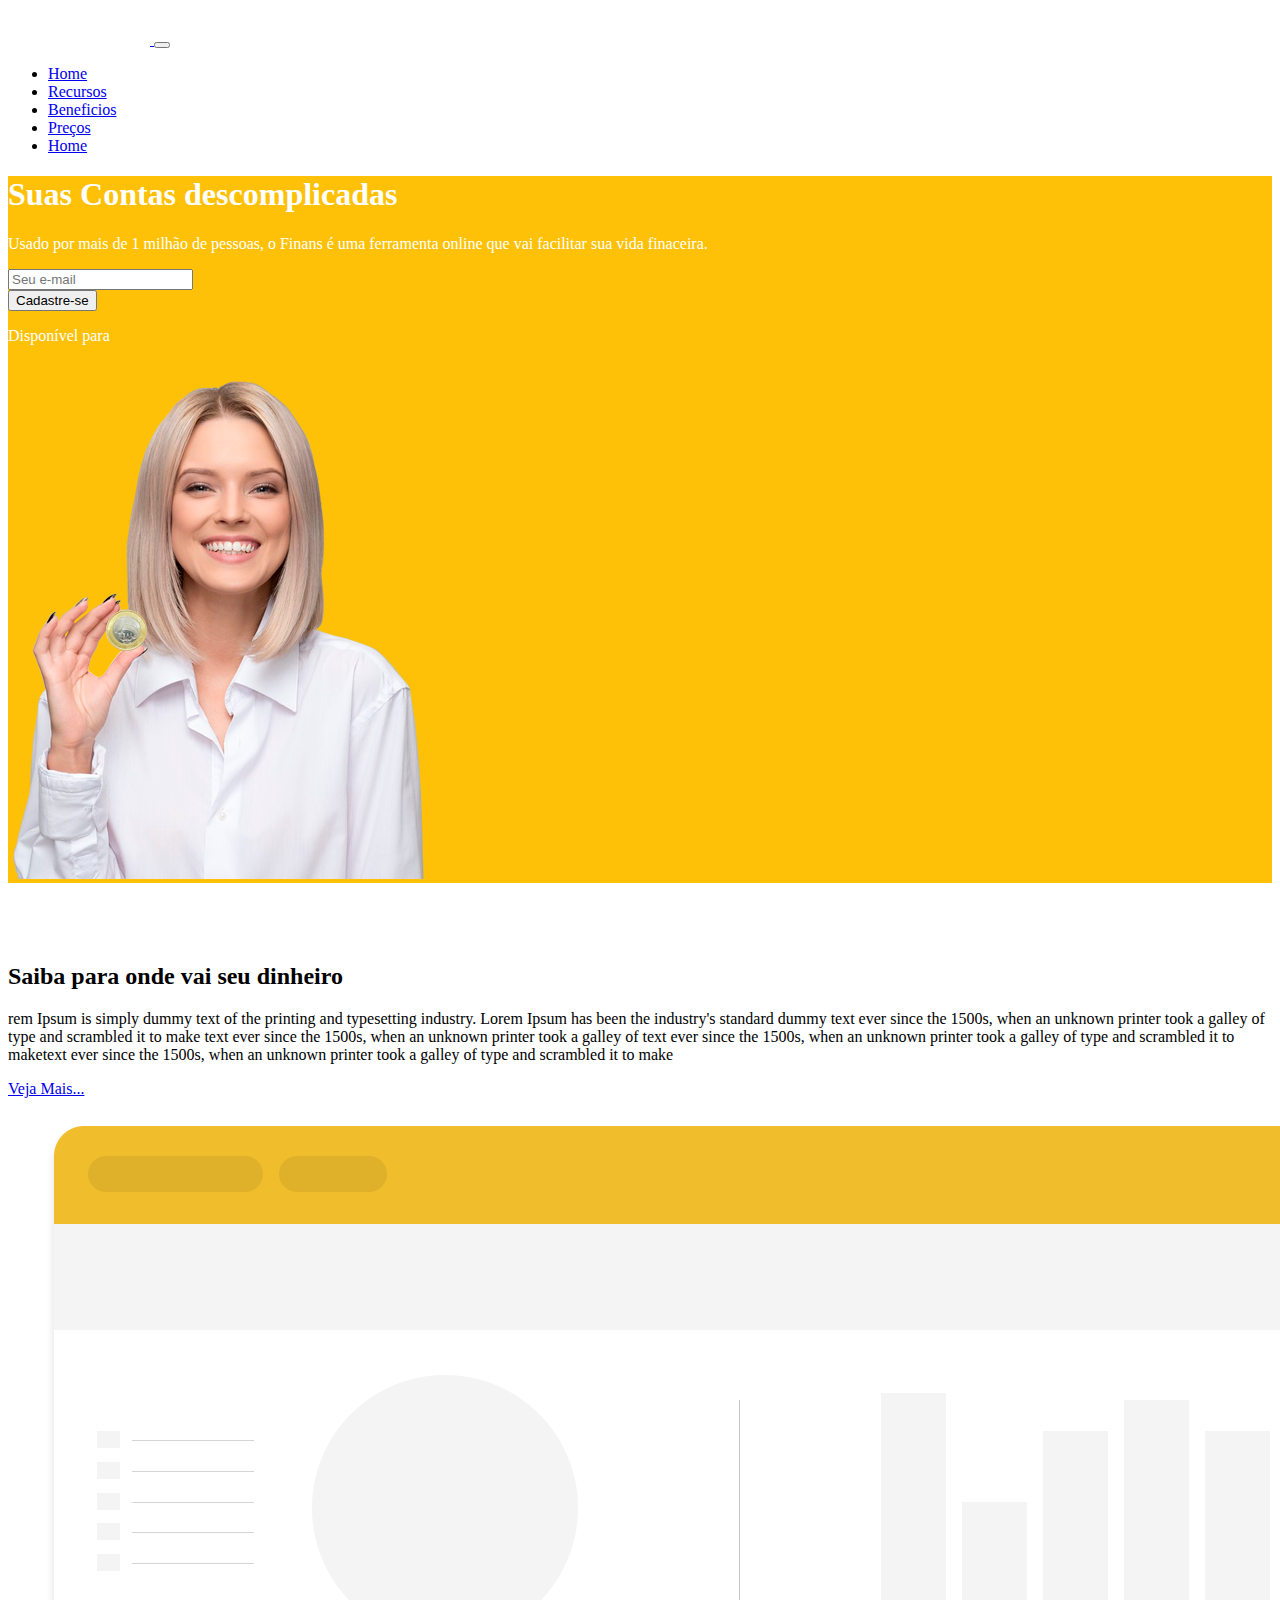
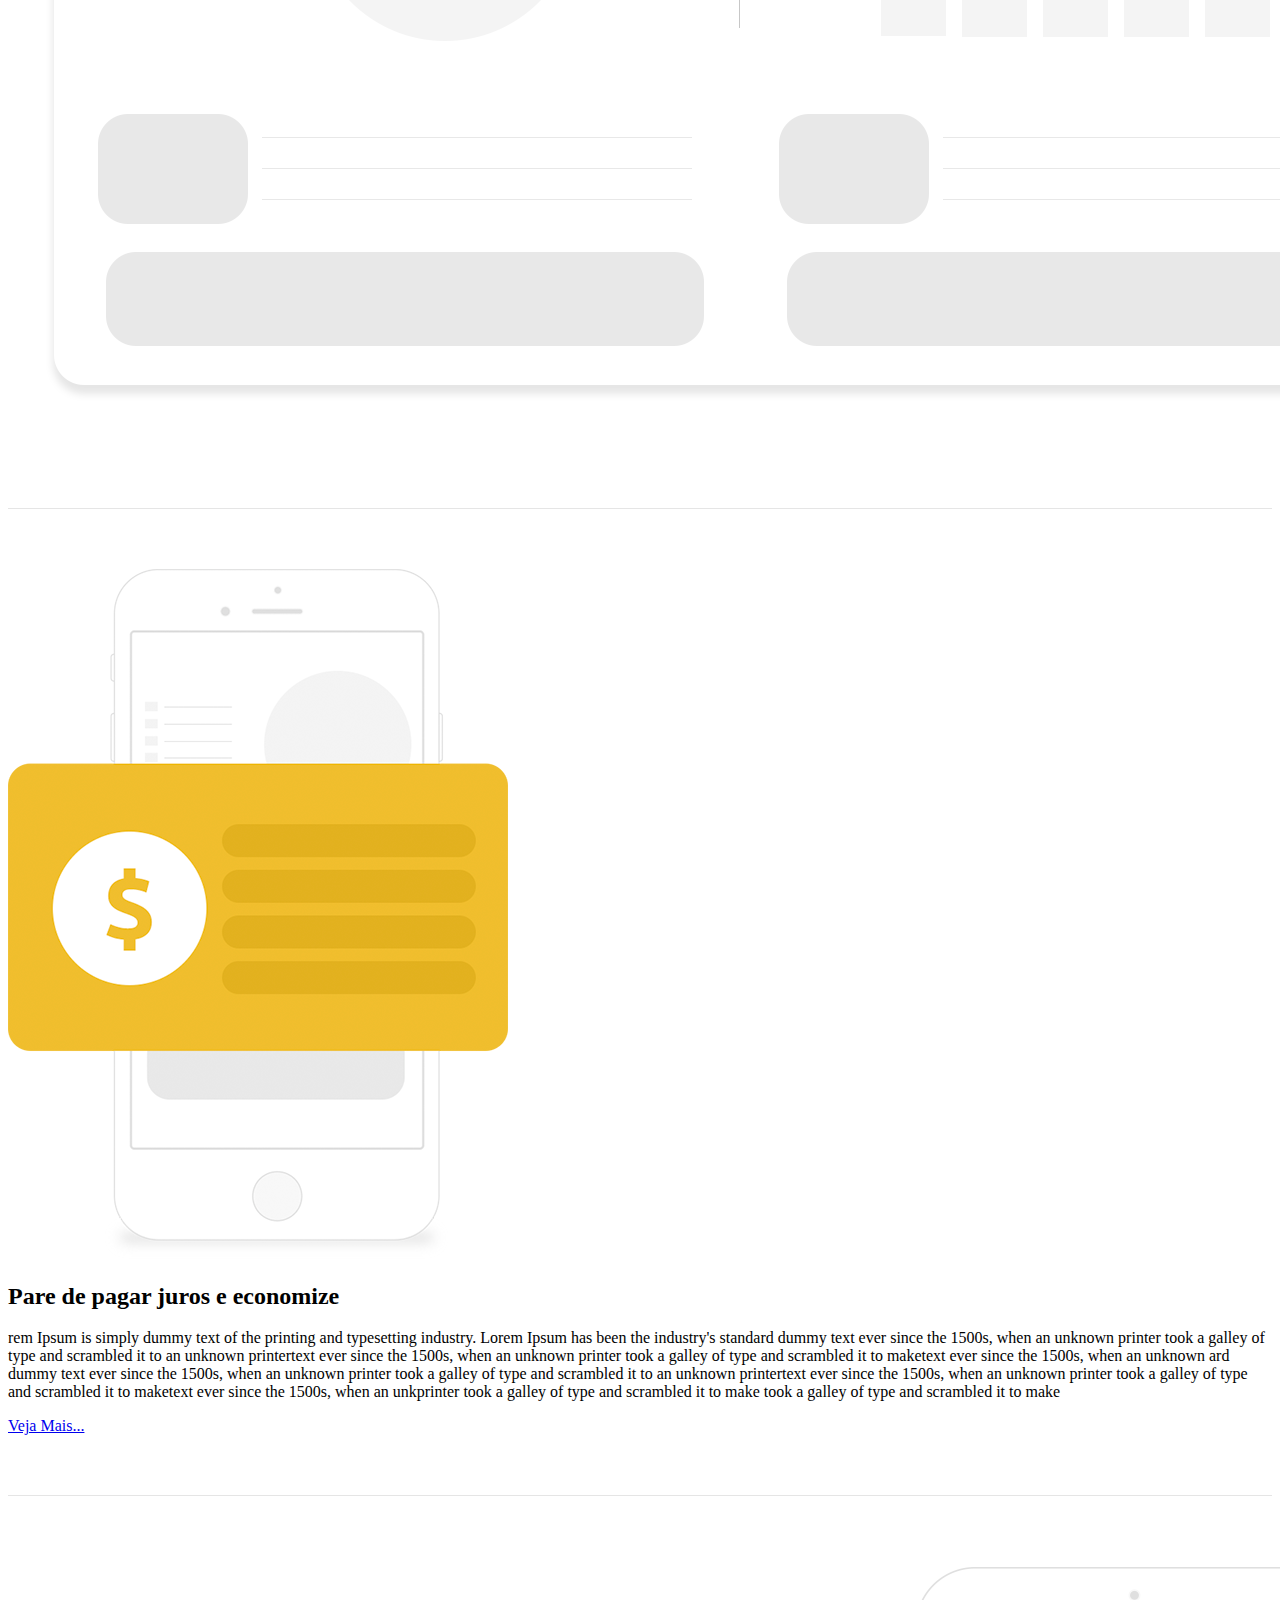
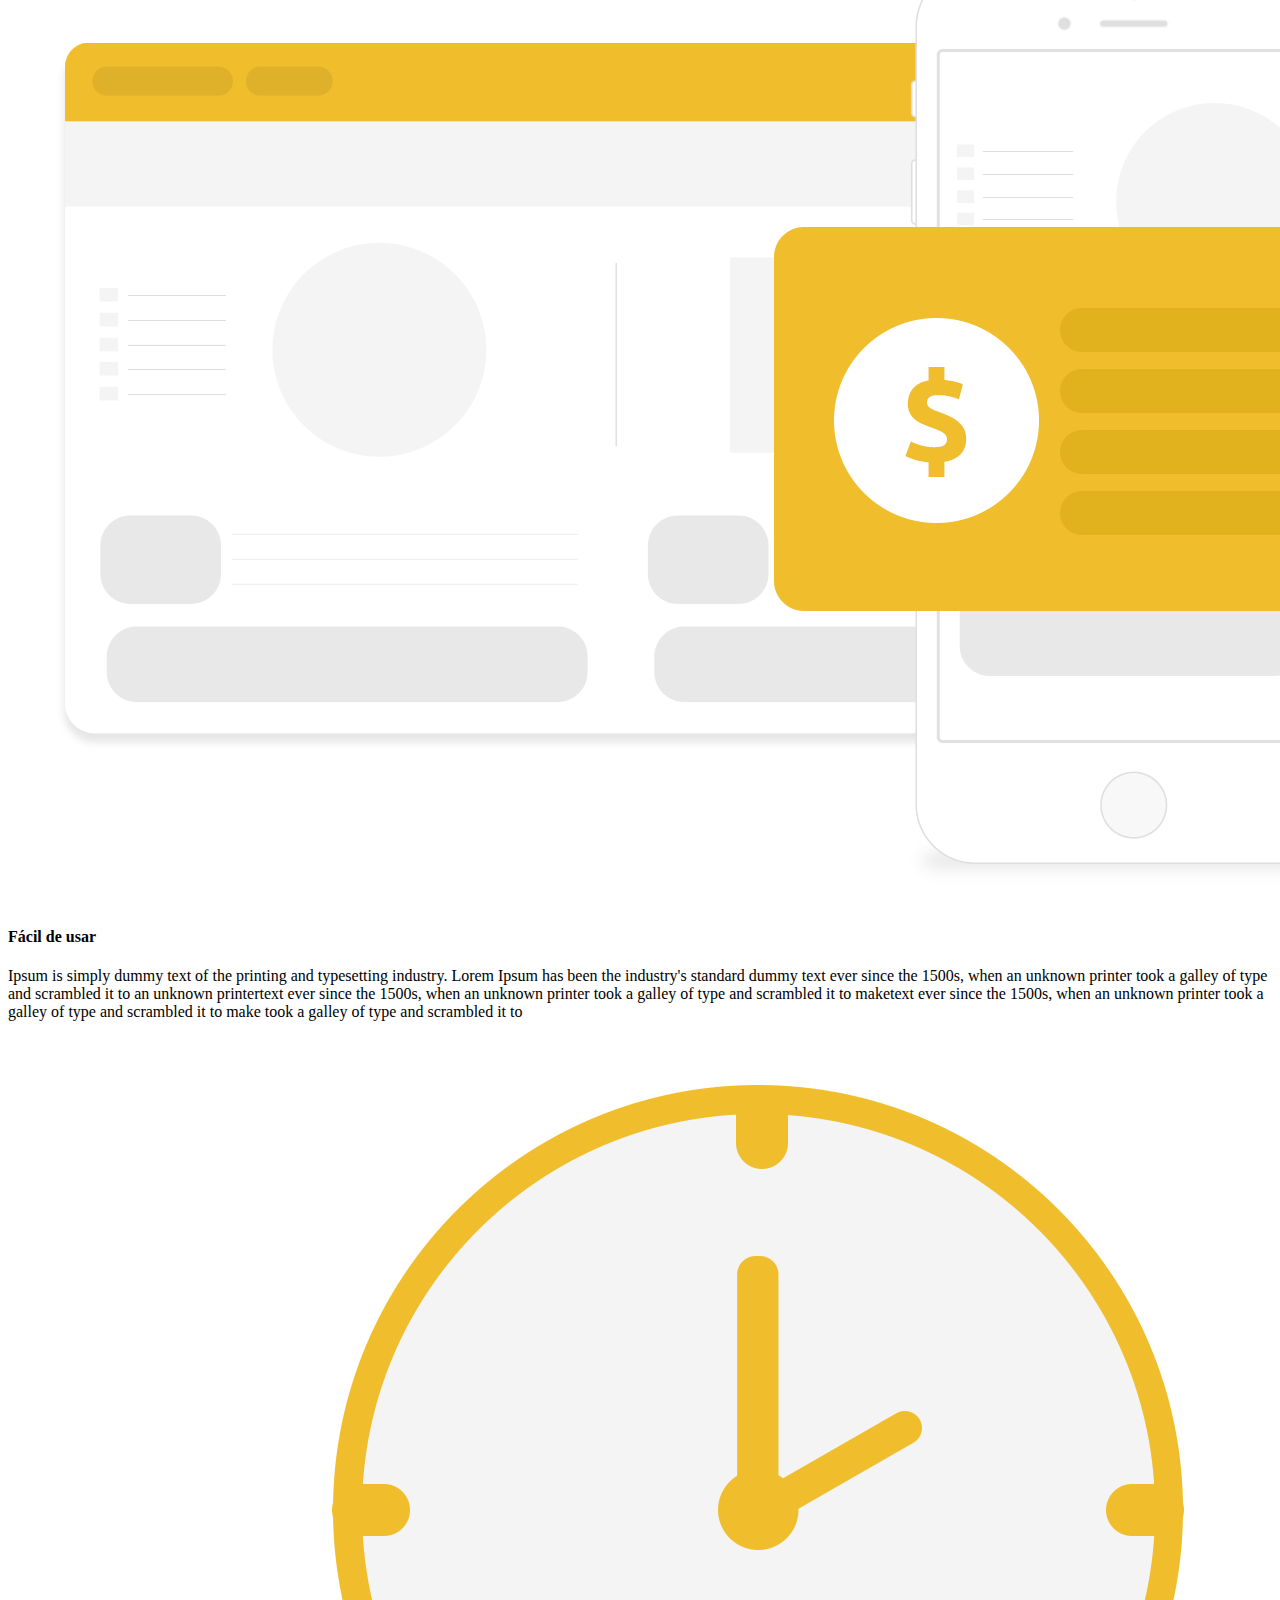
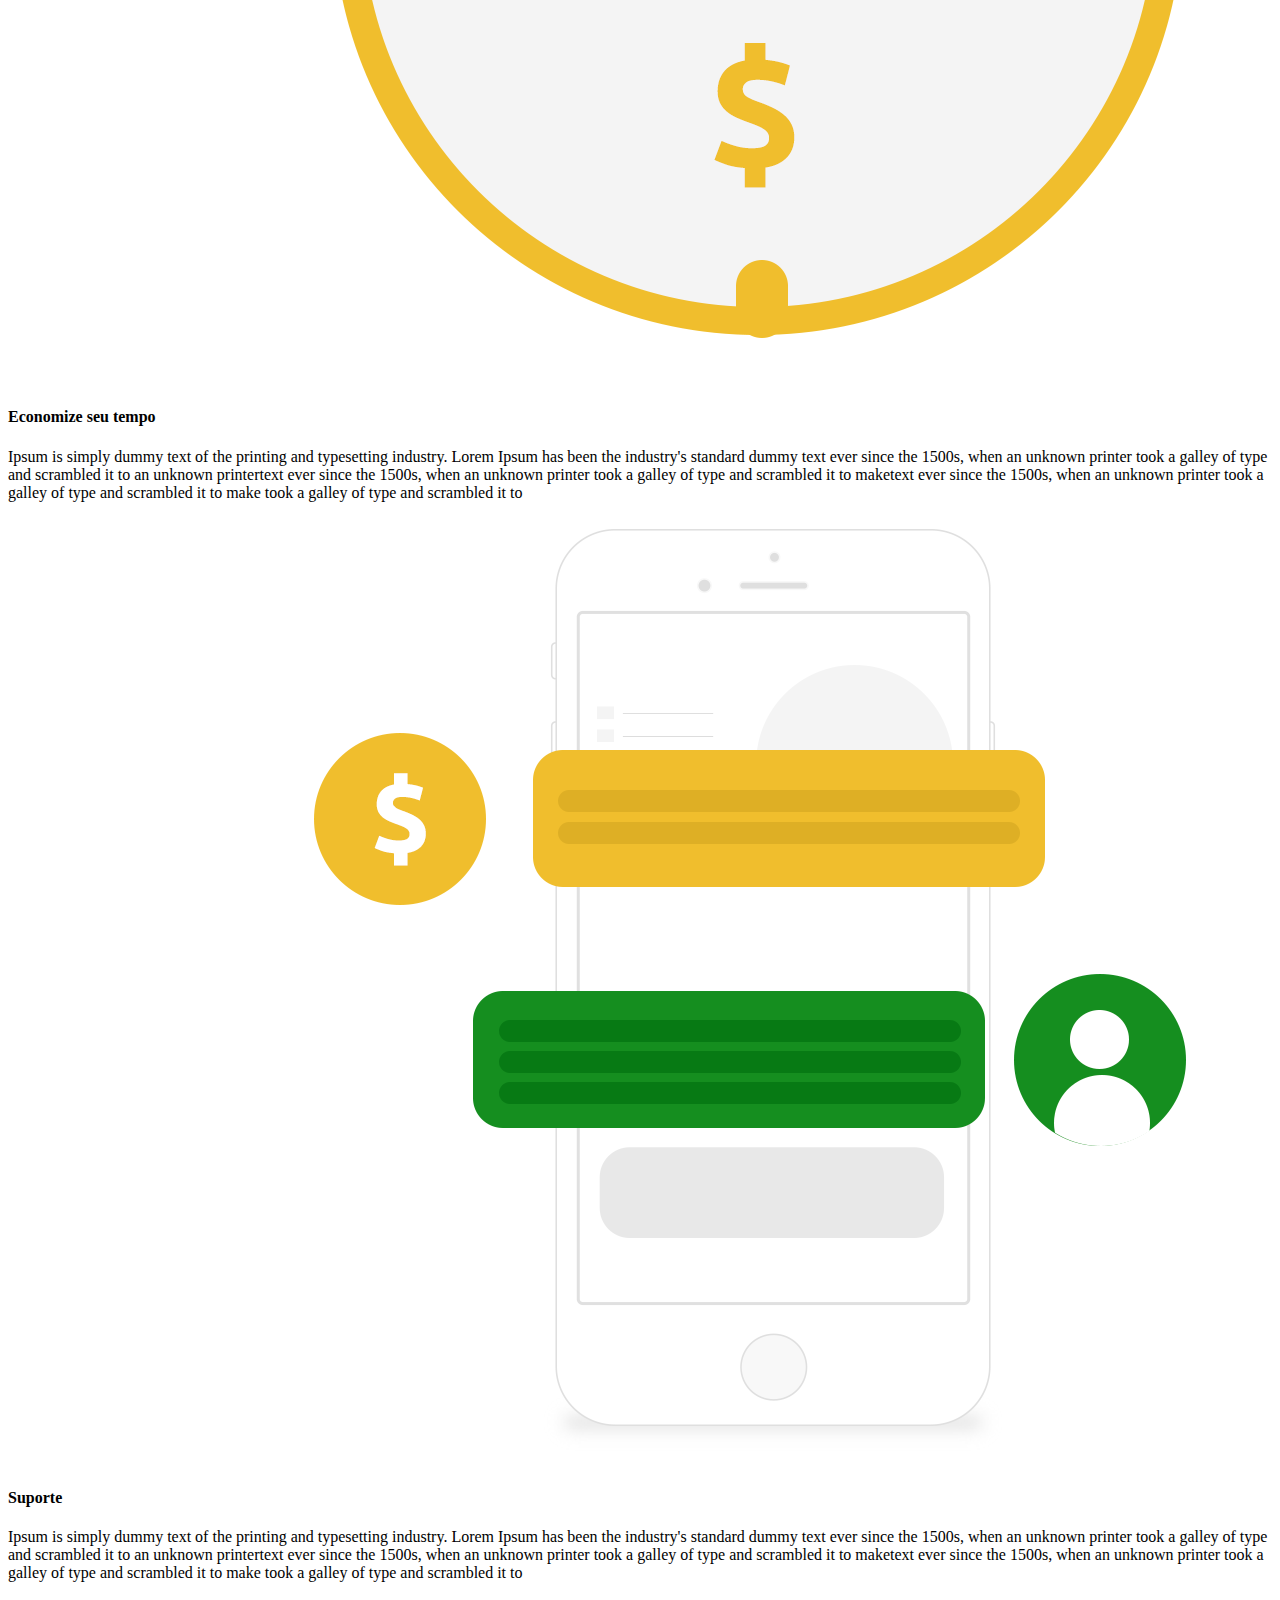
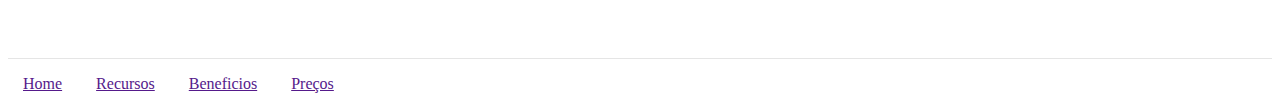
<file: index.html>
<!DOCTYPE html>
<html lang="pt-br">
  <head>
    <!-- Meta tags Obrigatórias -->
    <meta charset="utf-8">
    <meta name="viewport" content="width=device-width, initial-scale=1, shrink-to-fit=no">

    <!-- Bootstrap CSS -->
    <link rel="stylesheet" href="https://stackpath.bootstrapcdn.com/bootstrap/4.1.3/css/bootstrap.min.css" integrity="sha384-MCw98/SFnGE8fJT3GXwEOngsV7Zt27NXFoaoApmYm81iuXoPkFOJwJ8ERdknLPMO" crossorigin="anonymous">

    <!-- Font Awesome -->
    <link rel="stylesheet" href="https://pro.fontawesome.com/releases/v5.10.0/css/all.css" integrity="sha384-AYmEC3Yw5cVb3ZcuHtOA93w35dYTsvhLPVnYs9eStHfGJvOvKxVfELGroGkvsg+p" crossorigin="anonymous"/>

    <!--Estilo Css-->
    <link rel="stylesheet" type="text/css" href="css/estilo.css">

    <title>Projeto Finas</title>
  </head>

  <body>

    <header><!--Inicio Navegação-->
      <nav class="navbar navbar-expand-sm navbar-light bg-warning">
        <div class="container">
          <a href="#">
            <img src="img/logo.png" width="142">
          </a>

          <button class="navbar-toggler" data-toggle="collapse" data-target="#nav-principal">
              <span class="navbar-toggler-icon"></span>            
          </button>

          <div class="collaose navbar-collapse" id="nav-principal">
            <ul class="navbar-nav ml-auto">
              <li class="navbar-item">
                <a href="#" class="nav-link">Home</a>
              </li>
              <li class="navbar-item">
                <a href="#" class="nav-link">Recursos</a>
              </li>
              <li class="navbar-item">
                <a href="#" class="nav-link">Beneficios</a>
              </li>
              <li class="navbar-item">
                <a href="#" class="nav-link">Preços</a>
              </li>
              <li class="navbar-item">
                <a href="#" class="btn btn-light ml-4">Home</a>
              </li>
            </ul>
          </div>
        </div>
      </nav>
    </header><!--Fim Navegação-->

    <section id="home" class="bg-warning"><!--Inicio Seção-->
      <div class="container">
        <div class="row">
          <div class="col-md-6 d-flex"><!--Inicio Texto Seção-->
            <div class="align-self-center">
              <h1 class="display-4">Suas Contas descomplicadas</h1> 
              <p>Usado por mais de 1 milhão de pessoas, o Finans é uma ferramenta online que vai facilitar
              sua vida finaceira.</p>

              <form class="mt-4 mb-4">
                <div class="input-group input-group-lg">
                  <input type="text" placeholder="Seu e-mail" class="form-control">
               
                <div class="input-group-append">
                  <button type="button" class="btn btn-primary">Cadastre-se</button>
                </div>
               </div>
              </form>

              <p>Disponível para
                <a href="" class="btn btn-outline-light">
                  <i class="fab fa-android fa-lg"></i>
                </a>
                <a href="" class="btn btn-outline-light">
                  <i class="fab fa-apple"></i>
                </a>

              </p>

            </div>
          </div><!--Fim Texto Seção-->

          <div class="col-md-6 d-none d-md-block">
            <img src="img/capa-mulher.png">  
          </div>
          
        </div>
      </div>
    </section><!--Fim Seção-->

    <section class="caixa"><!--Inicio seção saiba mais-->
      <div class="container">
        <div class="row">
          <div class="col-md-6 d-flex"> 
            <div class="align-self-center">
              <h2>Saiba para onde vai seu dinheiro</h2>
              <p>rem Ipsum is simply dummy text of the printing and typesetting industry. Lorem Ipsum has been the industry's standard dummy text ever since the 1500s, when an unknown printer took a galley of type and scrambled it to make text ever since the 1500s, when an unknown printer took a galley of text ever since the 1500s, when an unknown printer took a galley of type and scrambled it to maketext ever since the 1500s, when an unknown printer took a galley of type and scrambled it to make</p>
              <a href="#" class="btn btn-primary">Veja Mais...</a>
            </div>
          </div>
          <div class="col-md-6">
            <img src="img/saiba.png" class="img-fluid">
          </div>
        </div>
      </div>
    </section><!--Inicio seção saiba mais-->

     <section class="caixa"><!--Inicio seção Pare de pagar juros-->
      <div class="container">
        <div class="row">
          <div class="col-md-6">
            <img src="img/juros.png" class="img-fluid">
          </div>
          <div class="col-md-6 d-flex"> 
            <div class="align-self-center">
              <h2>Pare de pagar juros e economize</h2>
              <p>rem Ipsum is simply dummy text of the printing and typesetting industry. Lorem Ipsum has been the industry's standard dummy text ever since the 1500s, when an unknown printer took a galley of type and scrambled it to  an unknown printertext ever since the 1500s, when an unknown printer took a galley of type and scrambled it to maketext ever since the 1500s, when an unknown  ard dummy text ever since the 1500s, when an unknown printer took a galley of type and scrambled it to  an unknown printertext ever since the 1500s, when an unknown printer took a galley of type and scrambled it to maketext ever since the 1500s, when an unkprinter took a galley of type and scrambled it to make took a galley of type and scrambled it to make</p>
              <a href="#" class="btn btn-primary">Veja Mais...</a>
            </div>
          </div>
        </div>
      </div>
    </section><!--Inicio seção Pare de pagar juros-->

    <section class="caixa"><!--Inicio seção economize-->
      <div class="container"><!--Inicio container-->
        <div class="row">
          <div class="col-md-4">
            <img src="img/facil.png" class="img-fluid">
            <h4>Fácil de usar</h4>
            <p> Ipsum is simply dummy text of the printing and typesetting industry. Lorem Ipsum has been the industry's standard dummy text ever since the 1500s, when an unknown printer took a galley of type and scrambled it to  an unknown printertext ever since the 1500s, when an unknown printer took a galley of type and scrambled it to maketext ever since the 1500s, when an unknown printer took a galley of type and scrambled it to make took a galley of type and scrambled it to </p>
          </div>

          <div class="col-md-4">
            <img src="img/economize.png" class="img-fluid">
            <h4>Economize seu tempo</h4>
            <p> Ipsum is simply dummy text of the printing and typesetting industry. Lorem Ipsum has been the industry's standard dummy text ever since the 1500s, when an unknown printer took a galley of type and scrambled it to  an unknown printertext ever since the 1500s, when an unknown printer took a galley of type and scrambled it to maketext ever since the 1500s, when an unknown printer took a galley of type and scrambled it to make took a galley of type and scrambled it to </p>
          </div>

          <div class="col-md-4">
            <img src="img/suporte.png" class="img-fluid">
            <h4>Suporte</h4>
            <p> Ipsum is simply dummy text of the printing and typesetting industry. Lorem Ipsum has been the industry's standard dummy text ever since the 1500s, when an unknown printer took a galley of type and scrambled it to  an unknown printertext ever since the 1500s, when an unknown printer took a galley of type and scrambled it to maketext ever since the 1500s, when an unknown printer took a galley of type and scrambled it to make took a galley of type and scrambled it to </p>
          </div>
        </div>
      </div><!--Fim container-->
</section><!--Inicio seção economize-->

<footer class="mt-4 mb-4">
  <div class="container">
    <div class="row">
      <div class="col-md-8">
        <p>
          <a href="">Home</a>
          <a href="">Recursos</a>
          <a href="">Beneficios</a>
          <a href="">Preços</a>
        </p>
      </div>
      <div class="col-md-4 d-flex justify-content-end">
        <a href="https://www.facebook.com/" class="btn btn-outline-dark">
          <i class="fab fa-facebook"></i>
        </a>
        <a href="https://twitter.com/" class="btn btn-outline-dark ml-2">
          <i class="fab fa-twitter"></i>
        </a>
        <a href="https://youtube.com/" class="btn btn-outline-dark ml-2">
          <i class="fab fa-youtube"></i>
        </a>
        <a href="https://www.instagram.com/" class="btn btn-outline-dark ml-2">
          <i class="fab fa-instagram"></i>
        </a>
      </div>
    </div>
  </div>
</footer>




























    <!-- JavaScript (Opcional) -->
    <!-- jQuery primeiro, depois Popper.js, depois Bootstrap JS -->
    <script src="https://code.jquery.com/jquery-3.3.1.slim.min.js" integrity="sha384-q8i/X+965DzO0rT7abK41JStQIAqVgRVzpbzo5smXKp4YfRvH+8abtTE1Pi6jizo" crossorigin="anonymous"></script>
    <script src="https://cdnjs.cloudflare.com/ajax/libs/popper.js/1.14.3/umd/popper.min.js" integrity="sha384-ZMP7rVo3mIykV+2+9J3UJ46jBk0WLaUAdn689aCwoqbBJiSnjAK/l8WvCWPIPm49" crossorigin="anonymous"></script>
    <script src="https://stackpath.bootstrapcdn.com/bootstrap/4.1.3/js/bootstrap.min.js" integrity="sha384-ChfqqxuZUCnJSK3+MXmPNIyE6ZbWh2IMqE241rYiqJxyMiZ6OW/JmZQ5stwEULTy" crossorigin="anonymous"></script>
  </body>
</html>
</file>
<file: css/estilo.css>
#home{
	background: #ffc107;
	color: white;
}
.caixa{
	padding: 60px 0;
	border-bottom: 1px solid #e5e5e5;
}
footer p a {
	margin: 5px 15px;
}
</file>
